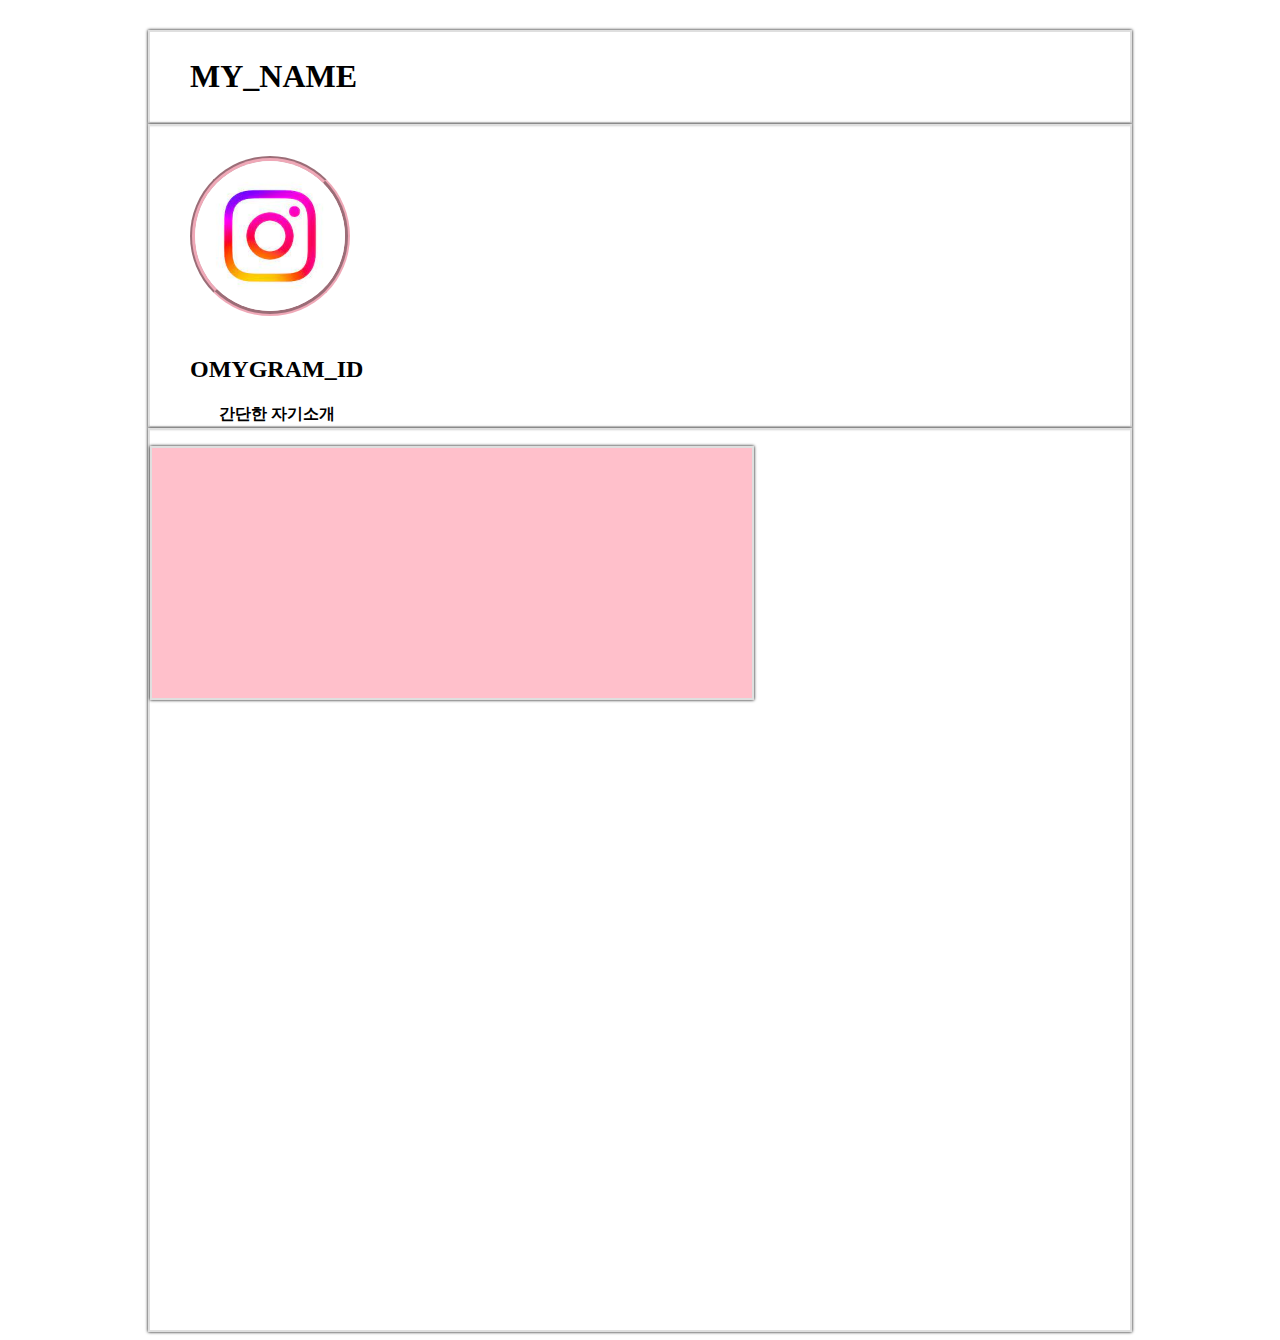
<file: profile.html>
<!DOCTYPE html>
<html lang="en">

<head>
    <meta charset="UTF-8">
    <meta http-equiv="X-UA-Compatible" content="IE=edge">
    <meta name="viewport" content="width=device-width, initial-scale=1.0">

    <link href="https://cdn.jsdelivr.net/npm/bootstrap@5.0.2/dist/css/bootstrap.min.css" rel="stylesheet"
        integrity="sha384-EVSTQN3/azprG1Anm3QDgpJLIm9Nao0Yz1ztcQTwFspd3yD65VohhpuuCOmLASjC" crossorigin="anonymous">
    <script src="https://cdn.jsdelivr.net/npm/bootstrap@5.0.2/dist/js/bootstrap.bundle.min.js"
        integrity="sha384-MrcW6ZMFYlzcLA8Nl+NtUVF0sA7MsXsP1UyJoMp4YLEuNSfAP+JcXn/tWtIaxVXM"
        crossorigin="anonymous"></script>
    <script src="https://cdn.jsdelivr.net/npm/@popperjs/core@2.9.2/dist/umd/popper.min.js"
        integrity="sha384-IQsoLXl5PILFhosVNubq5LC7Qb9DXgDA9i+tQ8Zj3iwWAwPtgFTxbJ8NT4GN1R8p"
        crossorigin="anonymous"></script>
    <script src="https://cdn.jsdelivr.net/npm/bootstrap@5.0.2/dist/js/bootstrap.min.js"
        integrity="sha384-cVKIPhGWiC2Al4u+LWgxfKTRIcfu0JTxR+EQDz/bgldoEyl4H0zUF0QKbrJ0EcQF"
        crossorigin="anonymous"></script>

    <title>Document</title>

    <style>
        @import url('https://fonts.google.com/specimen/Nanum+Brush+Script?subset=korean&preview.text=Omygram&preview.text_type=custom');

        * {
            font-family: 'Nanum Brush Script', serif;
        }

        .fir_container {
            margin: 30px auto 0px auto;
            width: 980px;
            height: 70px;
            box-shadow: 0px 0px 3px 0px;
            border: 2px solid #dfdfdf;
            display: table;
            table-layout: fixed;

        }
        /* 부모태그에 display : table을 선언해 주고!
                    table-layout: fixed
            자식태그에 display : table-cell을 선언해주면
            갯수가 몇개가 되든 동일한 간격으로 영역 가지게 됩니다 */
        .header_id {
           
            display: table-cell;
            vertical-align: middle; 
            padding: 5px 0px 5px 40px; /* =>모든게 안에서부터 늘어나기에 가능 */
            /* margin : 15px; /*은 아무 효과 없음 -> 이미 바깥여유공간이 없어 꽉차있기때문에 1번쨰 박스에  */
            /* 이렇게 해버리면 전체칸을 하나로 인식하여 앞에 마진을 띄어줄수 없다. */
            
            /* width: max-content; */
            /* 글자 크기에 박스를 맞춰주는것 */
            /* https://www.daleseo.com/css-width/ */
            /* flex관련문서 : https://heropy.blog/2018/11/24/css-flexible-box/ */
            /* flex and grid 관련 : https://studiomeal.com/archives/197 */
        }

        .sec_container {
            
            margin: 0px auto 0px auto;
            width: 980px;
            height: 300px;
            box-shadow: 0px 0px 3px 0px;
            border: 2px solid #dfdfdf;
        }

        .profile_name {
            /* background-color: black; */
            width: 300px;
            display: flex;
            flex-direction: column;
            align-items: left;
            

        }

        .profile_name > img {

            height: 150px;
            width: 150px;
            border: 5px groove rgb(239, 168, 183);
            border-radius: 100%;
            margin: 30px 20px 20px 40px;
            
        }

        .name {
            width: max-content;
            padding-left: 40px;
            /* background-color: green; */
            text-align: center;
            word-break: break-all;
            /* 박스 크기에 넘어가면 알아서 및으로 내려가주는거 */

        }
        .name > h1 {
            font-weight : bold;
        }
        .follower_box{
            background-color: pink;
            width: 600px;
            height: 250px;
            float : right;
            box-shadow: 0px 0px 3px 0px;
            border: 2px solid #dfdfdf;
        }
        .posting_box{
            width: 980px;
            height: 900px;
            margin: 0px auto 0px auto;
            box-shadow: 0px 0px 3px 0px;
            border: 2px solid #dfdfdf;
            
        }
    </style>
</head>

<body>
    <div class="fir_container">
       <div class="header_id">
            <h1>MY_NAME</h1>
        </div> 
    </div>

    <div class="sec_container">
        <div class="profile_name">
            <img
                src="[data-uri]">
            <div class="name">
                <h2>OMYGRAM_ID</h2>
                <h4>간단한 자기소개</h4>
            </div>
            <div class="follower_box">

            </div>
        </div>
    </div>

    <div class="posting_box">

    </div>
    <div class="">

    </div>
</body>

</html>
</file>
